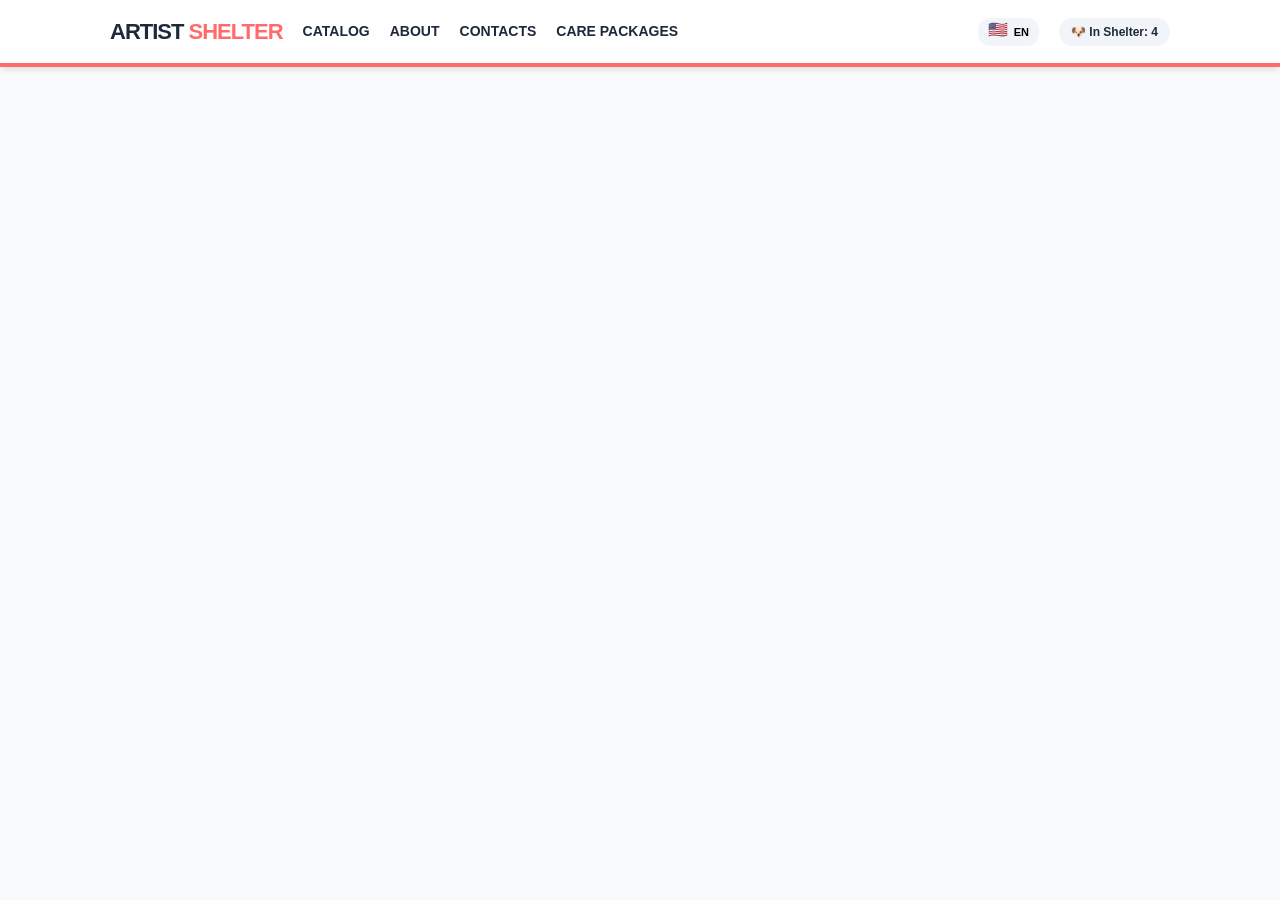
<file: index.html>
<!doctype html><html lang="en"><head><meta charset="UTF-8"/><meta name="theme-color" content="#FF6B6B"/><link rel="icon" href="/img/logo.svg"/><meta name="viewport" content="width=device-width,initial-scale=1,user-scalable=no,viewport-fit=cover"/><title>Питомник для артистов | Подари звезде второй шанс</title><meta name="description" content="Цифровой приют для музыкантов, которых ИИ выгнал из стримингов. Забирай артистов в свои видео, мемы и Reels!"/><meta name="keywords" content="музыка, приют для артистов, мемы, бесплатная музыка для видео, продвижение артистов"/><meta property="og:type" content="website"/><meta property="og:url" content="https://artist-shelter.com"/><meta property="og:title" content="Питомник для артистов: Подари звезде второй шанс"/><meta property="og:description" content="Мы подбираем артистов, выброшенных алгоритмами на мороз. Приюти трек в своем новом видео!"/><meta property="og:image" content="/img/logo.svg"/><meta property="twitter:card" content="summary_large_image"/><meta property="twitter:title" content="Artist Shelter | Питомник для артистов"/><meta property="twitter:description" content="Тут живут самые ласковые треки, которые ищут добрые уши."/><meta property="twitter:image" content="/img/logo.svg"/><link rel="canonical" href="https://artist-shelter.com"/><script type="module" crossorigin src="/assets/index.f5ee2a05.js"></script><link rel="stylesheet" href="/assets/index.9498afd8.css"></head><body id="shelter-app"></body></html>
</file>
<file: assets/index.9498afd8.css>
@charset "UTF-8";
header[data-v-2e031dc1] {
  background: var(--card-bg);
  padding: 15px 0;
  border-bottom: 4px solid var(--primary);
  z-index: 100;
  box-shadow: var(--shadow);
}
.header-content[data-v-2e031dc1], .header-left[data-v-2e031dc1], .header-right[data-v-2e031dc1] {
  display: flex;
  align-items: center;
  gap: 20px;
}
.header-content[data-v-2e031dc1] {
  justify-content: space-between;
}
.logo[data-v-2e031dc1] {
  font-weight: 900;
  font-size: 22px;
  text-transform: uppercase;
  letter-spacing: -1px;
  text-decoration: none;
  color: inherit;
}
.logo span[data-v-2e031dc1] {
  color: var(--primary);
}
nav[data-v-2e031dc1] {
  display: flex;
  gap: 20px;
  font-weight: bold;
  font-size: 14px;
  text-transform: uppercase;
}
nav a[data-v-2e031dc1] {
  text-decoration: none;
  color: inherit;
  transition: color 0.2s;
  position: relative;
}
nav a[data-v-2e031dc1]:hover {
  color: var(--primary);
}
nav a.router-link-active[data-v-2e031dc1] {
  color: var(--primary);
}
nav a.router-link-active[data-v-2e031dc1]::after {
  content: "";
  position: absolute;
  bottom: -4px;
  left: 0;
  width: 100%;
  height: 2px;
  background: var(--primary);
  border-radius: 2px;
}
nav a.router-link-exact-active[data-v-2e031dc1] {
  color: var(--primary);
}

/* Языковой переключатель */
.lang-container[data-v-2e031dc1] {
  position: relative;
}
.lang-trigger[data-v-2e031dc1] {
  display: flex;
  align-items: center;
  gap: 6px;
  background: #f1f5f9;
  border: none;
  padding: 6px 10px;
  border-radius: 12px;
  cursor: pointer;
  font-weight: 800;
  font-size: 11px;
  transition: 0.2s;
  min-height: 22px;
}
.lang-trigger[data-v-2e031dc1]:hover {
  background: #e2e8f0;
}
.lang-dropdown[data-v-2e031dc1] {
  position: absolute;
  top: calc(100% + 10px);
  right: 0;
  background: white;
  border-radius: 16px;
  box-shadow: 0 10px 25px rgba(0, 0, 0, 0.15);
  padding: 8px;
  display: grid;
  grid-template-columns: 1fr;
  min-width: 160px;
  max-height: 300px;
  overflow-y: auto;
  border: 1px solid #e2e8f0;
  z-index: 3;
}
.lang-item[data-v-2e031dc1] {
  display: flex;
  align-items: baseline;
  gap: 10px;
  padding: 10px;
  border: none;
  background: transparent;
  width: 100%;
  text-align: left;
  cursor: pointer;
  border-radius: 8px;
  font-size: 13px;
  font-weight: 600;
}
.lang-item[data-v-2e031dc1]:hover {
  background: #f8fafc;
  color: var(--primary);
}
.lang-item.active[data-v-2e031dc1] {
  background: #fff5f5;
  color: var(--primary);
}
.lang-item .lang-emoji[data-v-2e031dc1] {
  display: flex;
}

/* Иконки (предполагаем наличие спрайта или классов) */
.lang-emoji[data-v-2e031dc1] {
  font-size: 16px;
  line-height: 0.8;
  height: 16px;
}
.total[data-v-2e031dc1] {
  font-weight: bold;
  font-size: 12px;
  background: #f1f5f9;
  padding: 5px 12px;
  border-radius: 20px;
  white-space: nowrap;
}

/* Фикс для мобильной верстки */
@media (max-width: 768px) {
.header-content[data-v-2e031dc1], .header-left[data-v-2e031dc1], .header-right[data-v-2e031dc1] {
    gap: 8px; /* Уменьшаем отступы между элементами */
}
.logo[data-v-2e031dc1] {
    font-size: 15px; /* Еще чуть меньше логотип */
    white-space: nowrap;
}
.lang-code-text[data-v-2e031dc1] {
    display: none; /* Прячем текст кода (EN, RU), оставляем только флаг */
}
.total[data-v-2e031dc1] {
    font-size: 10px;
    padding: 4px 8px;
}
.header-left[data-v-2e031dc1] {
    flex-direction: column;
    justify-content: start;
    align-items: start;
}
.header-left nav[data-v-2e031dc1] {
    flex-direction: row;
    gap: 4px;
    font-size: 12px;
    flex-wrap: wrap;
    margin-left: -4px;
}
.header-left nav a[data-v-2e031dc1] {
    padding: 0 4px;
}
.header-left nav a.router-link-active[data-v-2e031dc1]::after {
    display: none;
}
.header-right[data-v-2e031dc1] {
    flex-direction: column;
    justify-content: end;
    align-items: end;
}
}
/* Центрирование выпадающего списка на мобилках */
@media (max-width: 480px) {
.lang-dropdown[data-v-2e031dc1] {
    right: -10px; /* Чтобы не уходило за край экрана */
    min-width: 140px;
}
}
/* Анимация меню */
.fade-slide-enter-active[data-v-2e031dc1], .fade-slide-leave-active[data-v-2e031dc1] {
  transition: all 0.2s ease;
}
.fade-slide-enter-from[data-v-2e031dc1], .fade-slide-leave-to[data-v-2e031dc1] {
  opacity: 0;
  transform: translateY(-10px);
}.rights[data-v-6c9aa71b] {
  margin-top: 40px;
  padding-top: 20px;
  border-top: 1px solid #334155;
  text-align: center;
  font-size: 12px;
}
footer[data-v-6c9aa71b] {
  background: #1e293b;
  color: #94a3b8;
  padding: 60px 0;
  font-size: 14px;
}
.footer-grid[data-v-6c9aa71b] {
  display: grid;
  grid-template-columns: 2fr 1fr 1fr;
  gap: 40px;
}
.footer-logo[data-v-6c9aa71b] {
  color: white;
  font-weight: 900;
  margin-bottom: 15px;
}
.footer-links h4[data-v-6c9aa71b] {
  color: white;
  margin-bottom: 15px;
  text-transform: uppercase;
  font-size: 12px;
  letter-spacing: 1px;
}
.footer-links ul[data-v-6c9aa71b] {
  list-style: none;
}
.footer-links li[data-v-6c9aa71b] {
  margin-bottom: 8px;
}
.footer-links a[data-v-6c9aa71b]:hover {
  color: var(--primary);
}
@media (max-width: 768px) {
.footer-grid[data-v-6c9aa71b] {
    grid-template-columns: 1fr;
    text-align: center;
}
}#modalOverlay[data-v-0afeafe0] {
  display: flex;
  position: fixed;
  top: 0;
  left: 0;
  width: 100%;
  height: 100%;
  background: rgba(0, 0, 0, 0.7);
  z-index: 1000;
  backdrop-filter: blur(5px);
  align-items: center;
  justify-content: center;
}
#modalOverlay > div[data-v-0afeafe0] {
  max-height: 80vh;
  overflow: hidden;
  background: #fff9db;
  width: 90%;
  max-width: 500px;
  padding: 30px;
  border-radius: 20px;
  border: 4px dashed #fd7e14;
  position: relative;
  box-shadow: 0 20px 40px rgba(0, 0, 0, 0.3);
  transform: scale(0.5);
  transition: transform 0.3s cubic-bezier(0.175, 0.885, 0.32, 1.275);
}
#modalOverlay > div .icon[data-v-0afeafe0] {
  font-size: 50px;
  text-align: center;
  margin-bottom: 15px;
}
#modalOverlay > div h2[data-v-0afeafe0] {
  text-align: center;
  color: #1e293b;
  margin-bottom: 20px;
  font-size: 24px;
}
#modalOverlay > div .stats[data-v-0afeafe0] {
  height: 1%;
  max-height: 30vh;
  overflow: auto;
  background: white;
  padding: 20px;
  border-radius: 12px;
  border: 1px solid #e2e8f0;
}
#modalOverlay > div .stats h4[data-v-0afeafe0] {
  text-transform: uppercase;
  font-size: 12px;
  letter-spacing: 1px;
  color: #fd7e14;
  margin-bottom: 10px;
}
#modalOverlay > div .stats ul[data-v-0afeafe0] {
  list-style: none;
  font-size: 14px;
  color: #475569;
  line-height: 1.8;
}
#modalOverlay > div p[data-v-0afeafe0] {
  text-align: center;
  margin-top: 20px;
  font-size: 13px;
  color: #64748b;
  font-style: italic;
}
#modalOverlay > div button[data-v-0afeafe0] {
  width: 100%;
  margin-top: 20px;
  background: #fd7e14;
  color: white;
  border: none;
  padding: 15px;
  border-radius: 10px;
  font-weight: bold;
  cursor: pointer;
  text-transform: uppercase;
}
/* Летающие ноты */
.note-particle {
  position: absolute;
  pointer-events: none;
  animation: fly-up 1s forwards;
  font-size: 20px;
  z-index: 1000;
}
@keyframes fly-up {
0% {
    transform: translateY(0) scale(1);
    opacity: 1;
}
100% {
    transform: translateY(-100px) translateX(20px) rotate(20deg);
    opacity: 0;
}
}#shareModalOverlay {
  display: flex;
  position: fixed;
  top: 0;
  left: 0;
  width: 100%;
  height: 100%;
  background: rgba(0, 0, 0, 0.8);
  z-index: 2000;
  backdrop-filter: blur(8px);
  align-items: center;
  justify-content: center;
}
#shareModalOverlay > div {
  background: white;
  width: 90%;
  max-width: 400px;
  border-radius: 24px;
  padding: 25px;
  position: relative;
  max-height: 600px;
  overflow: auto;
}
#shareModalOverlay > div h3 {
  text-align: center;
  margin-bottom: 20px;
}
#shareModalOverlay > div > div {
  display: grid;
  gap: 12px;
}
#shareModalOverlay > div > div button {
  display: flex;
  align-items: center;
  gap: 15px;
  background: #f1f5f9;
  border: none;
  padding: 15px;
  border-radius: 12px;
  cursor: pointer;
  font-weight: bold;
  text-align: start;
}
#shareModalOverlay > div > div > div {
  height: 1px;
  background: #e2e8f0;
  margin: 10px 0;
}
#shareModalOverlay > div > button {
  width: 100%;
  margin-top: 20px;
  background: none;
  border: none;
  color: #64748b;
  font-weight: bold;
  cursor: pointer;
}
:root {
  --bg: #f8fafc;
  --card-bg: #ffffff;
  --primary: #ff6b6b;
  --secondary: #4ecdc4;
  --text-main: #1e293b;
  --text-muted: #64748b;
  --radius: 16px;
  --shadow: 0 4px 6px -1px rgba(0, 0, 0, 0.1);
}

* {
  box-sizing: border-box;
  margin: 0;
  padding: 0;
  scrollbar-width: thin; /* Делает скролл тонким */
  scrollbar-color: #ccc transparent; /* Цвет ползунка и дорожки */
}

body {
  font-family: "Segoe UI", Roboto, sans-serif;
  background-color: var(--bg);
  color: var(--text-main);
  line-height: 1.5;
}

.container {
  max-width: 1100px;
  margin: 0 auto;
  padding: 0 20px;
}

a {
  text-decoration: none;
  color: inherit;
  transition: 0.2s;
}
</file>
